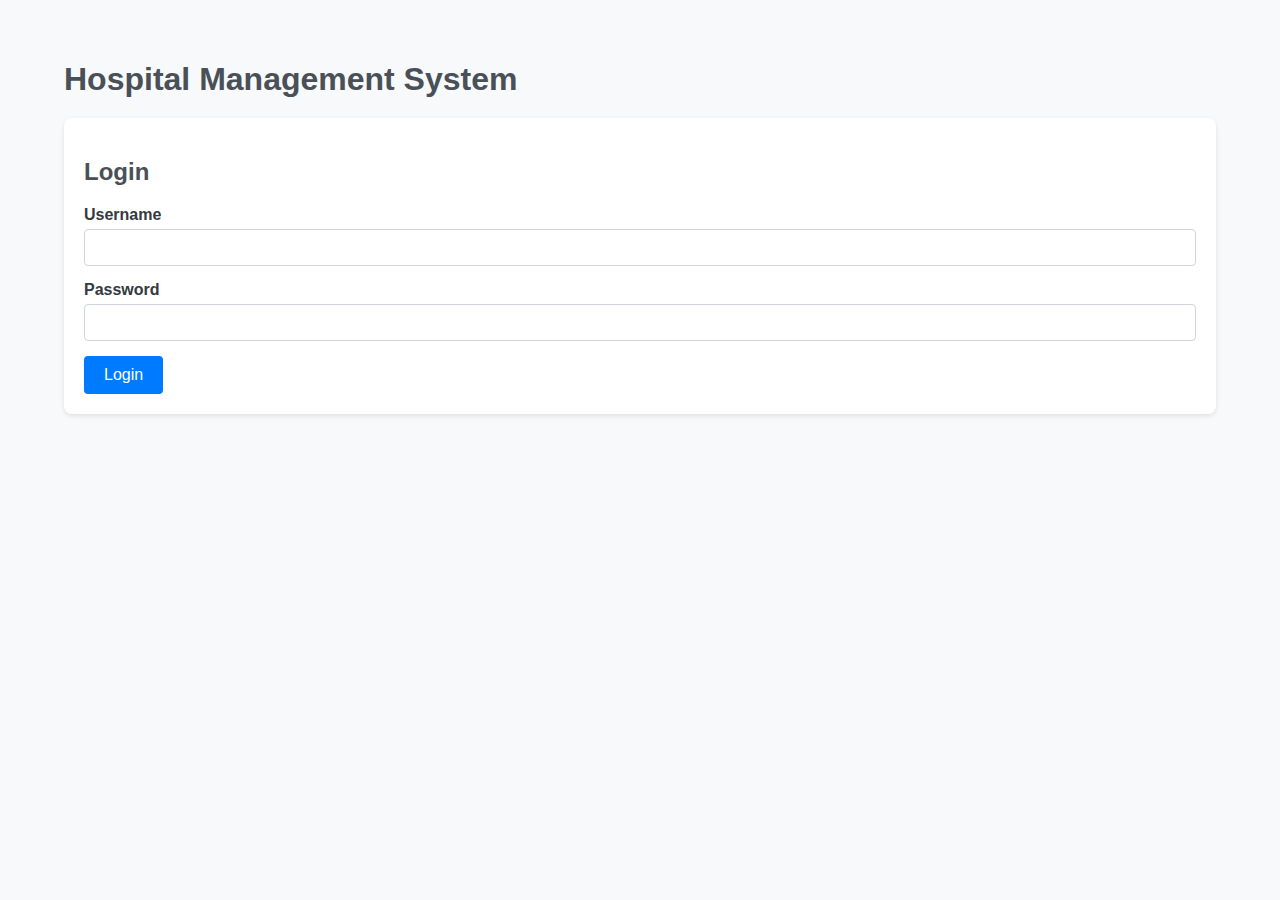
<file: index.html>
<!DOCTYPE html>
<html lang="en">
  <head>
    <meta charset="UTF-8" />
    <meta name="viewport" content="width=device-width, initial-scale=1.0" />
    <title>Login - Hospital Management System</title>
    <link rel="stylesheet" href="styles.css" />
  </head>
  <body>
    <div class="container">
      <h1>Hospital Management System</h1>
      <div class="card">
        <form id="login-form">
          <h2>Login</h2>
          <div class="form-group">
            <label for="username">Username</label>
            <input type="text" id="username" name="username" required />
          </div>
          <div class="form-group">
            <label for="password">Password</label>
            <input type="password" id="password" name="password" required />
          </div>
          <button type="submit">Login</button>
        </form>
      </div>
    </div>
    <script>
      document
        .getElementById("login-form")
        .addEventListener("submit", function (event) {
          event.preventDefault();
          const username = document.getElementById("username").value;
          const password = document.getElementById("password").value;

          // Simple username/password check (replace this with your actual authentication logic)
          if (username === "admin" && password === "password") {
            // Save login status to localStorage
            localStorage.setItem("isLoggedIn", "true");
            // Redirect to dashboard.html
            window.location.href = "dashboard.html";
          } else {
            alert("Invalid username or password");
          }
        });

      // Check if already logged in
      if (localStorage.getItem("isLoggedIn") === "true") {
        window.location.href = "dashboard.html";
      }
    </script>
  </body>
</html>
</file>
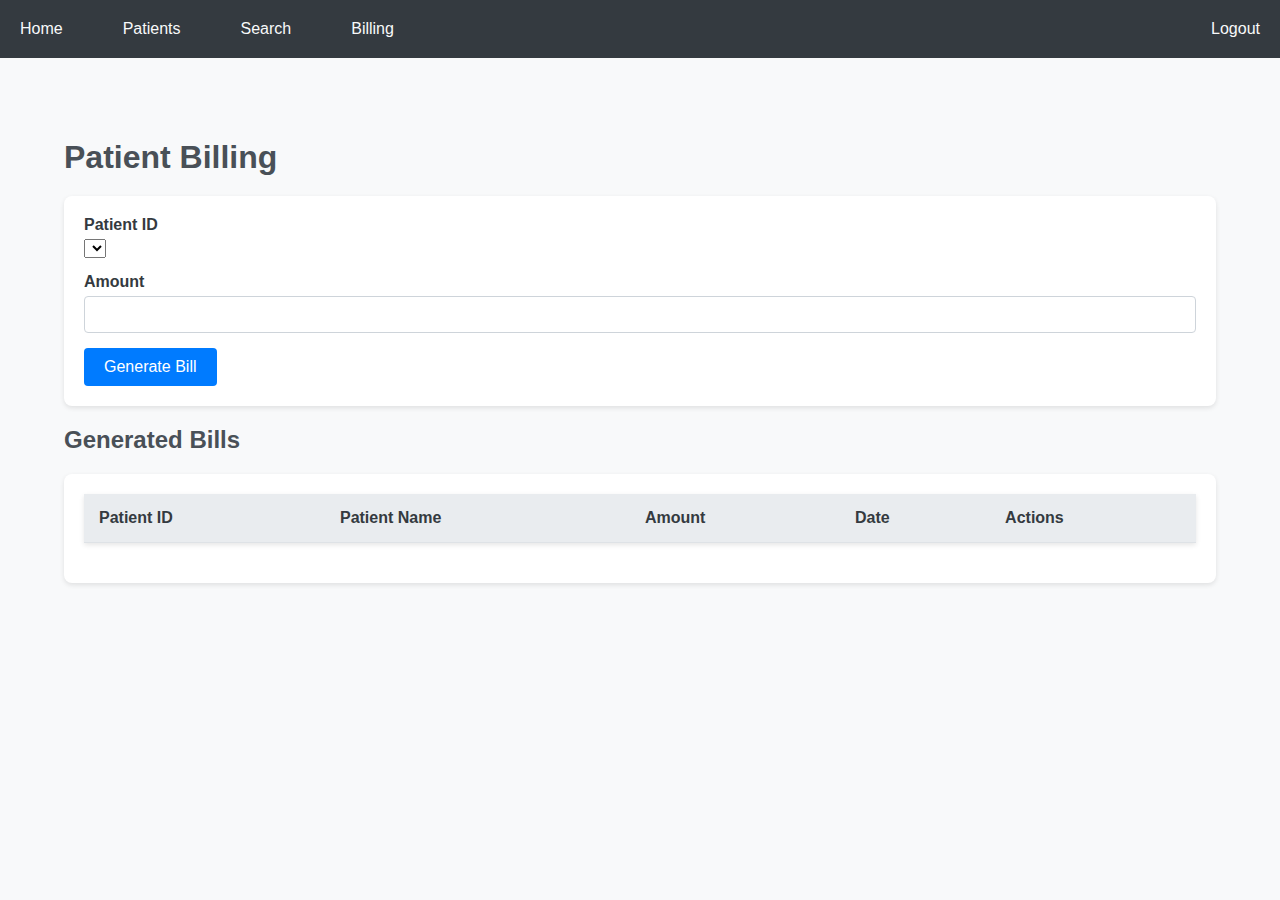
<file: billing.html>
<!DOCTYPE html>
<html lang="en">
  <head>
    <meta charset="UTF-8" />
    <meta name="viewport" content="width=device-width, initial-scale=1.0" />
    <title>Patient Billing - Hospital Management System</title>
    <link rel="stylesheet" href="styles.css" />
  </head>
  <body>
    <div class="navbar">
      <div class="nav-links">
        <a href="dashboard.html">Home</a>
        <a href="patients.html">Patients</a>
        <a href="search.html">Search</a>
        <a href="billing.html">Billing</a>
      </div>
      <div class="nav-logout">
        <a href="index.html" id="logout">Logout</a>
      </div>
    </div>
    <div class="container billing-container">
      <h1>Patient Billing</h1>
      <div class="card">
        <form id="billing-form">
          <div class="form-group">
            <label for="billing-patient-id">Patient ID</label>
            <select id="billing-patient-id" name="billing-patient-id" required>
              <!-- Options will be populated by JavaScript -->
            </select>
          </div>
          <div class="form-group">
            <label for="billing-amount">Amount</label>
            <input
              type="number"
              id="billing-amount"
              name="billing-amount"
              required
            />
          </div>
          <button type="submit">Generate Bill</button>
        </form>
      </div>

      <h2>Generated Bills</h2>
      <div class="card">
        <table id="bills-table">
          <thead>
            <tr>
              <th>Patient ID</th>
              <th>Patient Name</th>
              <th>Amount</th>
              <th>Date</th>
              <th>Actions</th>
            </tr>
          </thead>
          <tbody>
            <!-- Bills will be dynamically added here -->
          </tbody>
        </table>
      </div>
    </div>

    <!-- Edit Bill Modal -->
    <div id="edit-bill-modal" class="modal">
      <div class="modal-content">
        <span class="close-button" onclick="closeEditModal()">&times;</span>
        <h2>Edit Bill</h2>
        <form id="edit-bill-form">
          <input type="hidden" id="edit-bill-index" />
          <input type="hidden" id="edit-bill-patient-id" />
          <div class="form-group">
            <label for="edit-bill-amount">Amount</label>
            <input
              type="number"
              id="edit-bill-amount"
              name="edit-bill-amount"
              required
            />
          </div>
          <button type="submit">Save Changes</button>
        </form>
      </div>
    </div>

    <script src="billing.js"></script>
  </body>
</html>
</file>
<file: styles.css>
/* General Styles */
body {
  font-family: "Segoe UI", Tahoma, Geneva, Verdana, sans-serif;
  background-color: #f8f9fa;
  margin: 0;
  padding: 0;
  color: #343a40;
}

h1,
h2 {
  color: #495057;
  margin-bottom: 20px;
}

.container {
  width: 90%;
  max-width: 1200px;
  margin: 20px auto;
  padding: 20px;
}

/* Navbar Styles */
.navbar {
  background-color: #343a40;
  padding: 10px 0;
  display: flex;
  justify-content: space-between;
  align-items: center;
}

.nav-links,
.nav-logout {
  display: flex;
}

.nav-links {
  gap: 20px; /* Equal spacing between all navigation links */
}

.navbar a {
  color: #f8f9fa;
  text-decoration: none;
  padding: 10px 20px;
  display: inline-block;
}

.navbar a:hover {
  background-color: #495057;
}

.nav-logout a {
  margin-left: auto; /* Pushes logout to the right */
  padding-right: 20px; /* Aligns the logout button correctly */
}

/* Card Layout Styles */
.card {
  background: #fff;
  padding: 20px;
  margin-bottom: 20px;
  border-radius: 8px;
  box-shadow: 0 2px 5px rgba(0, 0, 0, 0.1);
}

/* Form Styles */
form .form-group {
  margin-bottom: 15px;
}

form .form-group label {
  display: block;
  margin-bottom: 5px;
  font-weight: bold;
}

form .form-group input {
  width: 100%;
  padding: 10px;
  box-sizing: border-box;
  border: 1px solid #ced4da;
  border-radius: 4px;
}

button {
  display: inline-block;
  padding: 10px 20px;
  font-size: 16px;
  color: #fff;
  background: #007bff;
  border: none;
  border-radius: 4px;
  cursor: pointer;
  transition: background 0.3s;
}

button:hover {
  background: #0056b3;
}

/* Table Styles */
table {
  width: 100%;
  border-collapse: collapse;
  margin-bottom: 20px;
  background: #fff;
  box-shadow: 0 2px 5px rgba(0, 0, 0, 0.1);
}

table th,
table td {
  padding: 15px;
  text-align: left;
  border-bottom: 1px solid #dee2e6;
}

table th {
  background: #e9ecef;
  font-weight: bold;
}

table tbody tr:hover {
  background: #f1f1f1;
}

/* Modal Styles */
.modal {
  display: none;
  position: fixed;
  z-index: 1;
  left: 0;
  top: 0;
  width: 100%;
  height: 100%;
  overflow: auto;
  background-color: rgba(0, 0, 0, 0.5);
  justify-content: center;
  align-items: center;
}

.modal-content {
  background-color: #fff;
  padding: 20px;
  border-radius: 8px;
  width: 400px;
  max-width: 90%;
  margin: auto;
  box-shadow: 0 2px 5px rgba(0, 0, 0, 0.3);
}

.close-button {
  color: #aaa;
  float: right;
  font-size: 28px;
  font-weight: bold;
}

.close-button:hover,
.close-button:focus {
  color: black;
  text-decoration: none;
  cursor: pointer;
}

/* Page Specific Styles */
.patients-container,
.billing-container {
  padding: 40px 0;
}
</file>
